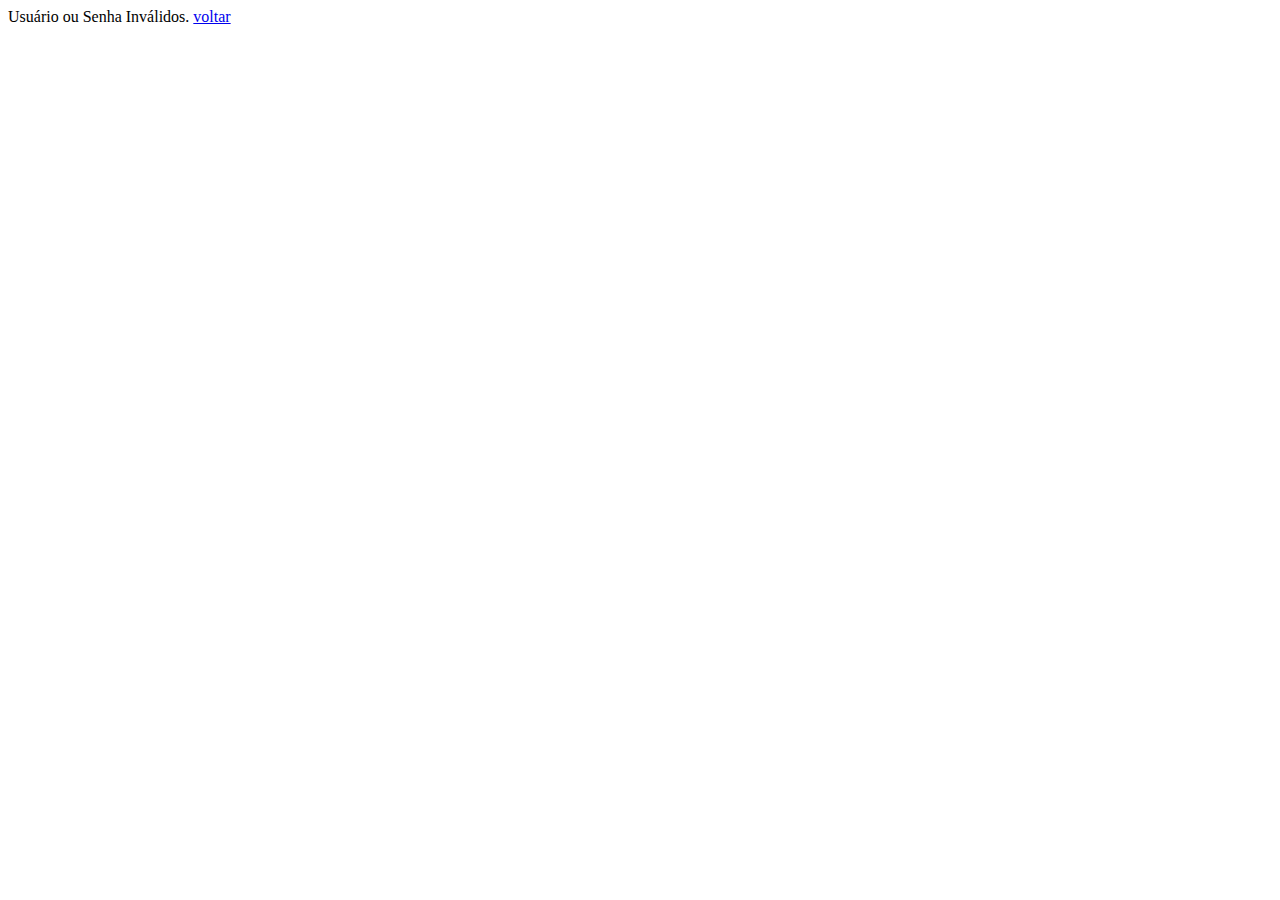
<file: APS - Desenvolvimento de Aplicações Web (HTM, CSS, JAVASCRIPT, JAVA)/web/LoginError.html>
<!DOCTYPE html>
<html>
    <head>
        <meta charset="UTF-8">
        <title>Login</title>
    </head>
    <body>
        Usuário ou Senha Inválidos. <a href="index.html">voltar</a>
    </body>
</html>
</file>
